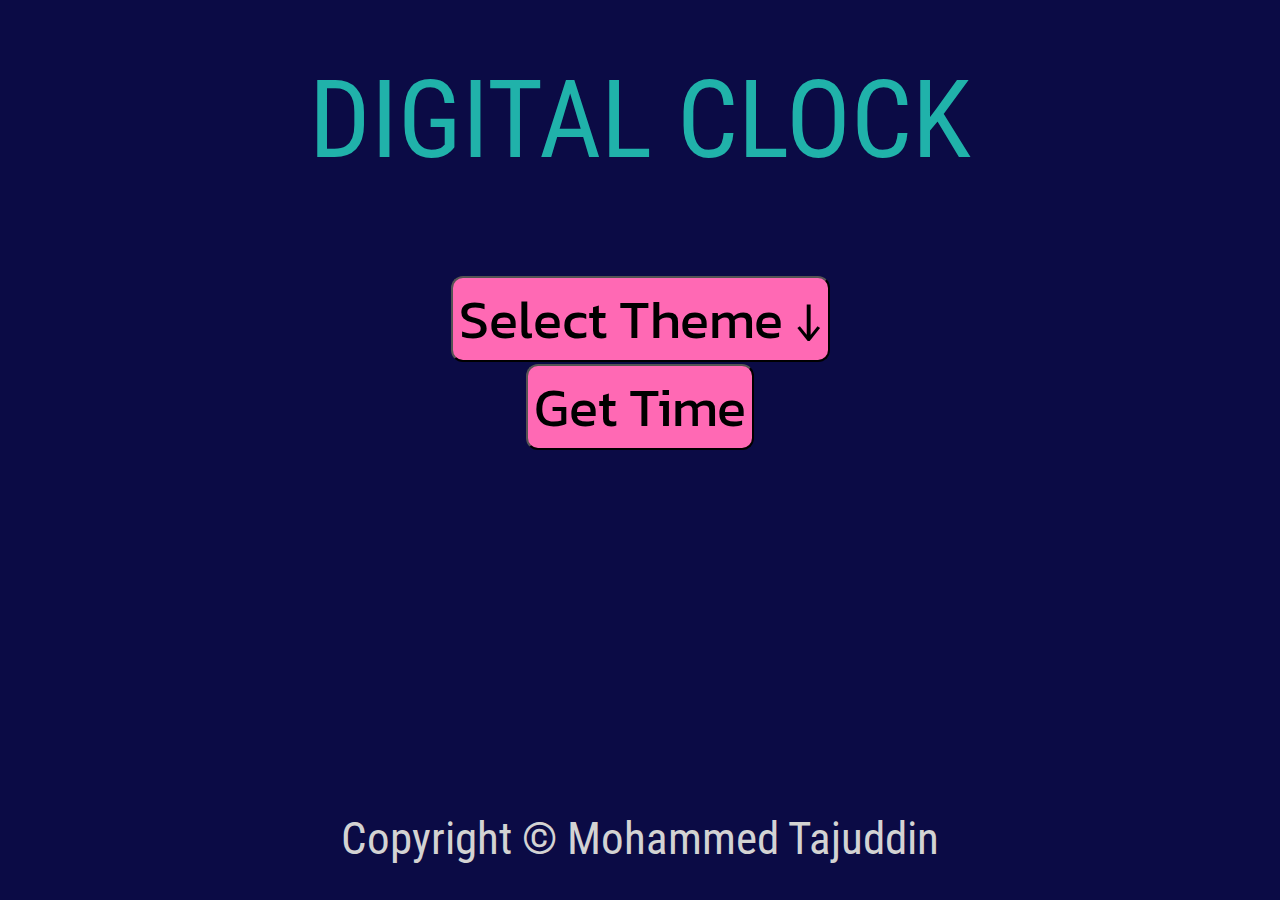
<file: index.html>
<!DOCTYPE html>
<html lang="en">

<head>
    <meta charset="UTF-8">
    <meta http-equiv="X-UA-Compatible" content="IE=edge">
    <meta name="viewport" content="width=device-width, initial-scale=1.0">
    <title>WORLD CLOCK</title>
    <link rel="stylesheet" href="clock.css">
    <script src="clock.js"></script>
</head>

<body>
    <header id="myhead">
        DIGITAL CLOCK
    </header>

    <div class="main">
        <div class="theme">
            <button id="btn1" onclick="arrow() ">Select Theme &darr;</button>
        </div>
        <div id="options">
            <button class="mode" id="m1" onclick="choselight()">Light</button>
            <button class="mode" id="m2" onclick="chosenavy()">Navy</button>
            <button class="mode" id="m3" onclick="chosedark()">Dark</button>
        </div>
        <button id="btn2" onclick="clicked() ">Get Time</button>
    </div>
    <div id="DATE">

    </div>
    <div id="TIMER">

    </div>
    <footer id="myfooter">Copyright &copy; Mohammed Tajuddin</footer>
</body>

</html>
</file>
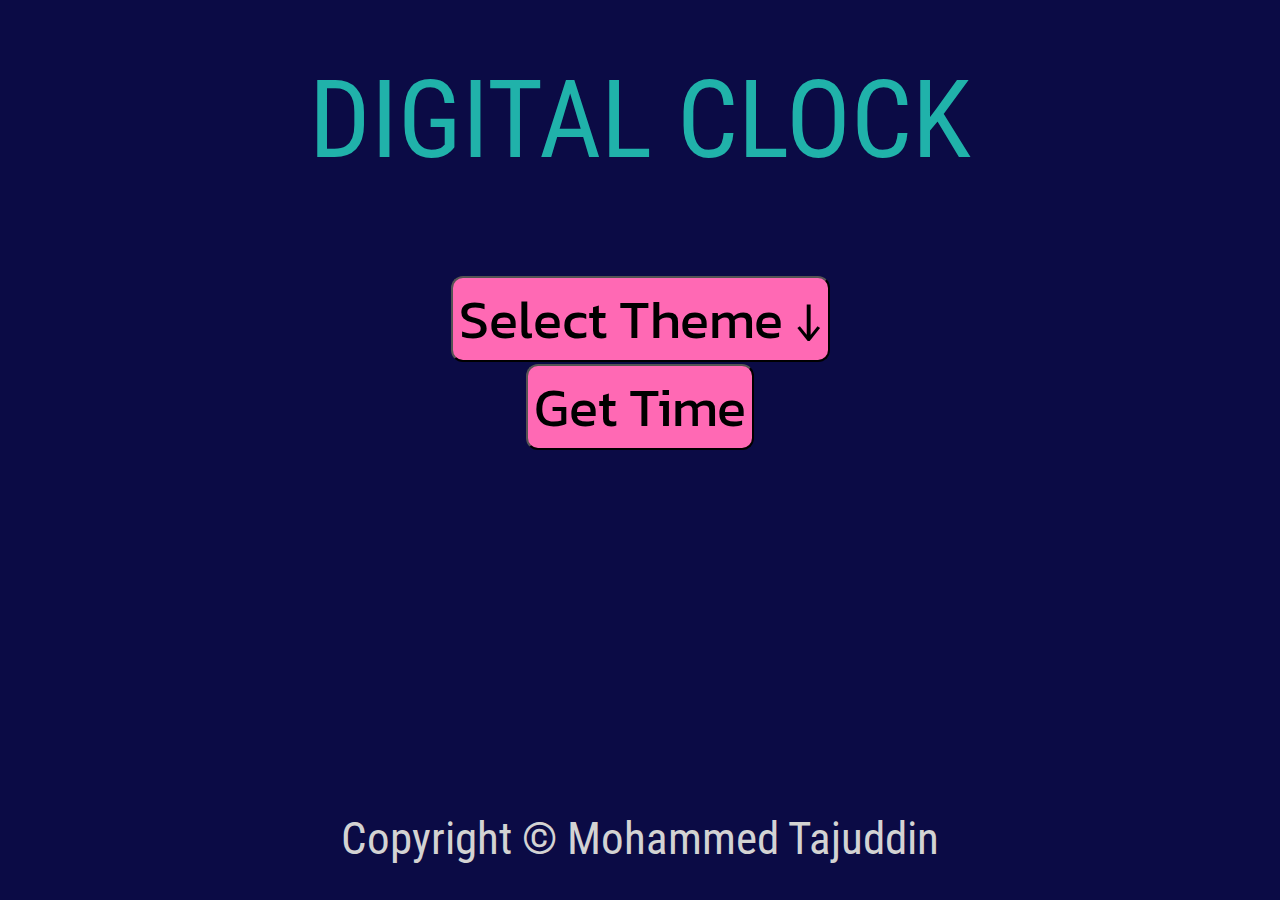
<file: clock.html>
<!DOCTYPE html>
<html lang="en">

<head>
    <meta charset="UTF-8">
    <meta http-equiv="X-UA-Compatible" content="IE=edge">
    <meta name="viewport" content="width=device-width, initial-scale=1.0">
    <title>WORLD CLOCK</title>
    <link rel="stylesheet" href="clock.css">
    <script src="clock.js"></script>
</head>

<body>
    <header id="myhead">
        DIGITAL CLOCK
    </header>

    <div class="main">
        <div class="theme">
            <button id="btn1" onclick="arrow() ">Select Theme &darr;</button>
        </div>
        <div id="options">
            <button class="mode" id="m1" onclick="choselight()">Light</button>
            <button class="mode" id="m2" onclick="chosenavy()">Navy</button>
            <button class="mode" id="m3" onclick="chosedark()">Dark</button>
        </div>
        <button id="btn2" onclick="clicked() ">Get Time</button>
    </div>
    <div id="DATE">

    </div>
    <div id="TIMER">

    </div>
    <footer id="myfooter">Copyright &copy; Mohammed Tajuddin</footer>
</body>

</html>
</file>
<file: clock.css>
@import url('https://fonts.googleapis.com/css2?family=Kanit:wght@500&family=Roboto+Condensed:ital,wght@1,700&family=Source+Code+Pro:wght@500&display=swap');
body
{
    background-color: rgb(11, 11,69);
}
header
{
    display: flex;
    justify-content: center;
    align-items: center;
    color: lightseagreen;
    font-size: 12vh;
    height: 12vh;
    padding: 21px 0px;
    margin: 5vh 0px 5vh 0px;
    font-family: 'Roboto Condensed', sans-serif;
}

footer
{
    display: flex;
justify-content: center;
align-items: center;
/* background-color: black; */
color: lightgray;
font-size: 5vh;
margin: 100px 0px 0px 0px;
padding: 0;
font-family: 'Roboto Condensed', sans-serif;
}
.main
{
    display: flex;
    flex-direction: column;
    justify-content: center;
    align-items: center;
    height: auto;
    font-size: 12vh;
}

#options
{
    display: none;
    padding: 0px 50px 10px;
    background-color: grey;
    border-radius: 40px;
    margin: 0px 0px 10px;
}

.mode{
    font-size: 6vh;
    border-radius: 12px;
    font-family: 'Kanit', sans-serif;
    cursor: pointer;
   
}

#m1
{
    background-color: white;
}
#m2
{
    background-color: navy;
    color: white;
    border: 5px solid red;
}
#m3
{
    background-color: black;
    color: white;
}


#btn1
{
    font-size: 6vh;
    border-radius: 12px;
    background: hotpink;
    color: black;
    font-family: 'Kanit', sans-serif;
    cursor: pointer;

}


#btn1:hover
{
    background-color: lightskyblue;
}
#btn2
{
    font-size: 6vh;
    border-radius: 12px;
    background: hotpink;
    color: black;
    font-family: 'Kanit', sans-serif;
    cursor: pointer;

}


#btn2:hover
{
    background-color: lightskyblue;
}

#DATE
{
    color: white;
    height: 9vh;
    display: flex;
    justify-content: center;
    margin: 30px 0px 0px 0px;
    align-items: center;
    font-size: 10vh;
    padding: 20px 0px;
    font-family: 'Kanit', sans-serif;
}

#TIMER
{
    color: white;
    height: 9vh;
    display: flex;
    justify-content: center;
    margin: 10px 0px;
    align-items: center;
    font-size: 10vh;
    padding: 10px 0px;
    font-family: 'Kanit', sans-serif;
}
</file>
